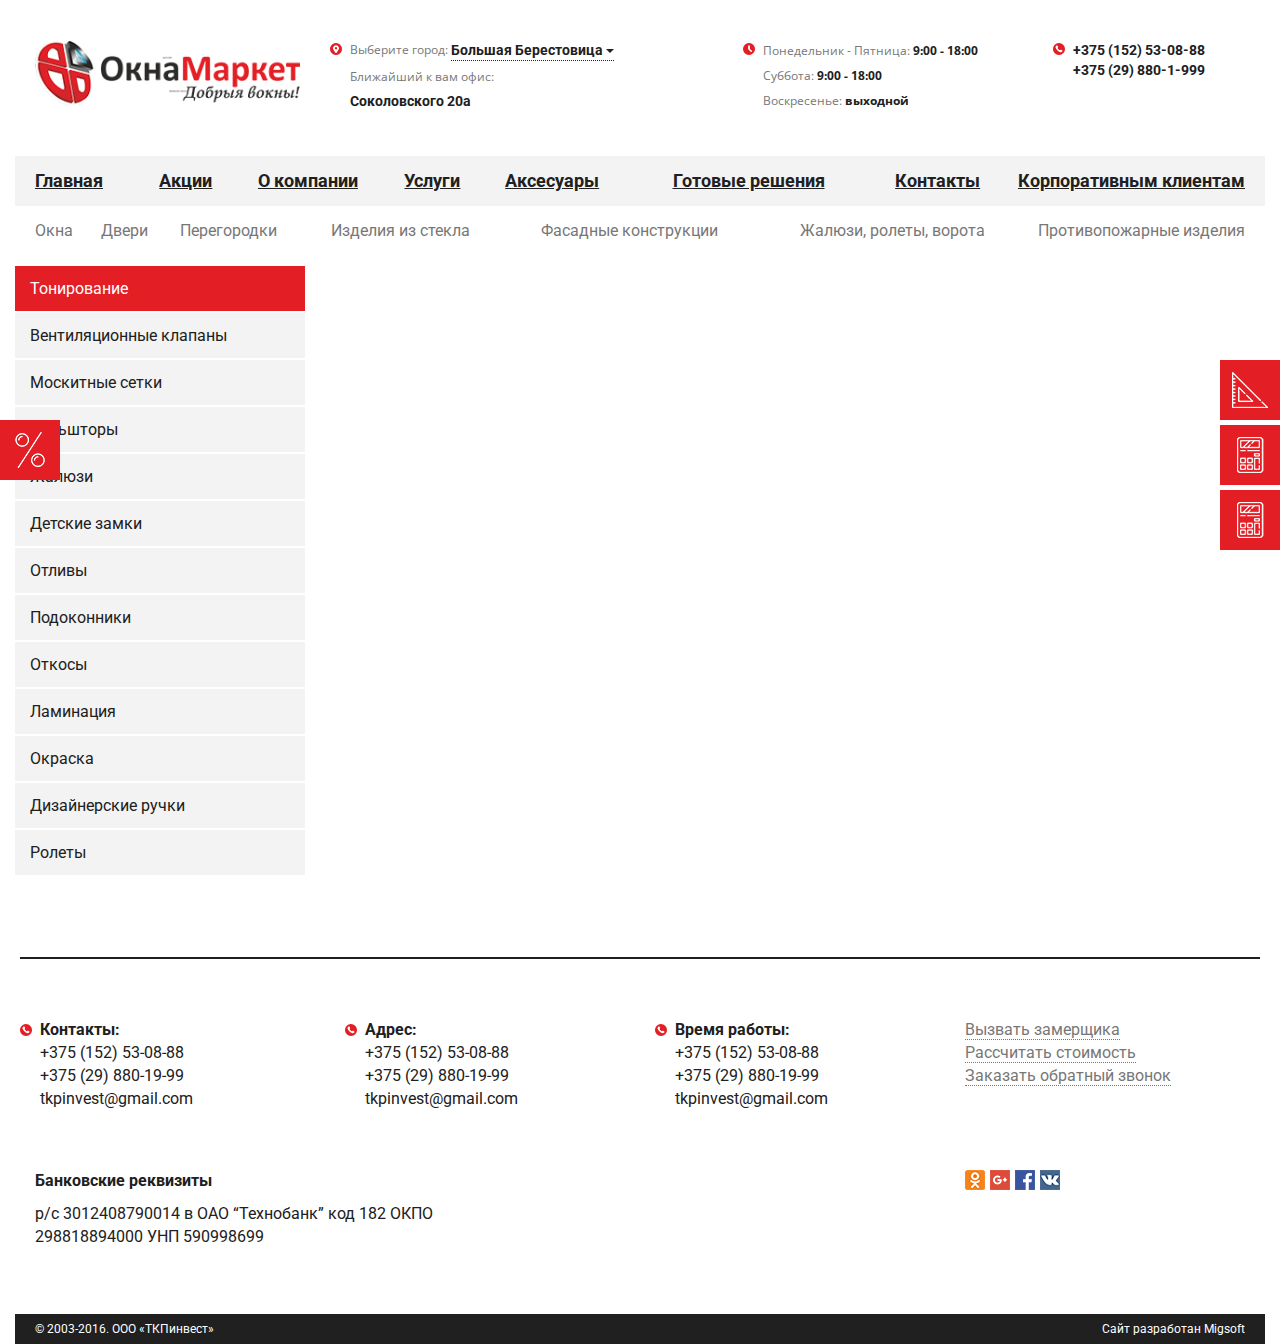
<file: accessories.html>
<!DOCTYPE html>
<html lang="en">
<head>
	<meta charset="UTF-8">
	<title>ОкнаМаркет</title>

	<!-- FONTS -->
	<link href="https://fonts.googleapis.com/css?family=Roboto:300,300i,400,400i,500,500i,700,700i,900,900i&amp;subset=cyrillic,cyrillic-ext" rel="stylesheet">

	<link href="https://fonts.googleapis.com/css?family=Open+Sans:300,300i,400,400i,600,600i,700,700i,800,800i&amp;subset=cyrillic,cyrillic-ext" rel="stylesheet">

	<link rel="stylesheet" href="css/bootstrap.css">
	<link rel="stylesheet" href="css/slick.css">
	<link rel="stylesheet" href="css/jquery.formstyler.css">
	<link rel="stylesheet" href="css/style.css">
</head>
<body>
	<div class="wrapper">
		<div class="align">
			<header class="b-header">
				<div class="row">
					<div class="col-lg-3 col-md-3 col-sm-12 b-header__logo">
						<a href="" class="logo"></a>
					</div>
					<div class="col-lg-3 col-md-3 col-sm-4 b-header__location">
						<div>
							<span>Выберите город: </span>

							<div class="btn-group">
							  <button type="button" class="btn btn-default dropdown-toggle" data-toggle="dropdown">Большая Берестовица <span class="caret"></span></button>
							  <ul class="dropdown-menu" role="menu">
							    <li><a href="#">test</a></li>
							    <li><a href="#">test</a></li>
							    <li><a href="#">test</a></li>
							  </ul>
							</div>
						</div>
						<div>
							<p><span>Ближайший к вам офис:</span></p>
							<p><strong>Соколовского 20а</strong></p>
						</div>
					</div>
					<div class="col-lg-3 col-md-3 col-sm-4 col-lg-offset-1 b-header__hours">
						<div>
							<p>
								<span>
									Понедельник - Пятница: 
									<strong> 9:00 - 18:00</strong>
								</span>
							</p>
							<p>
								<span>
									Суббота: 
									<strong> 9:00 - 18:00</strong>
								</span>
							</p>
							<p>
								<span>
									Воскресенье: 
									<strong> выходной </strong>
								</span>
							</p>
						</div>
					</div>
					<div class="col-lg-2 col-md-2 col-sm-4	b-header__phones">
						<p><strong>+375 (152) 53-08-88</strong></p>
						<p><strong>+375 (29) 880-1-999</strong></p>
					</div>
				</div>
			</header>
		</div>

		<div class="b-nav">
			<div class="align">
				<nav class="b-nav__menu">
				  <li><a href="">Главная</a></li>
				  <li><a href="">Акции</a></li>
				  <li><a href="">О компании</a></li>
				  <li><a href="">Услуги</a></li>
				  <li><a href="">Аксесуары</a></li>
				  <li><a href="">Готовые решения</a></li>
				  <li><a href="">Контакты</a></li>
				  <li><a href="">Корпоративным клиентам</a></li>
				</nav>
			</div>
		</div>

		<div class="align">
			<ul class="b-list-links">
				<li><a href="">Окна</a></li>
				<li><a href="">Двери</a></li>
				<li><a href="">Перегородки</a></li>
				<li><a href="">Изделия из стекла</a></li>
				<li><a href="">Фасадные конструкции</a></li>
				<li><a href="">Жалюзи, ролеты, ворота</a></li>
				<li><a href="">Противопожарные изделия</a></li>
			</ul>
		</div>

		<div class="row">
			<div class="col-lg-3">
				<aside class="b-aside">
					<ul class="b-aside__list">
						<li class="b-list__active"><a href="">Тонирование</a></li>
						<li><a href="">Вентиляционные клапаны</a></li>
						<li><a href="">Москитные сетки</a></li>
						<li><a href="">Рольшторы</a></li>
						<li><a href="">Жалюзи</a></li>
						<li><a href="">Детские замки</a></li>
						<li><a href="">Отливы</a></li>
						<li><a href="">Подоконники</a></li>
						<li><a href="">Откосы</a></li>
						<li><a href="">Ламинация</a></li>
						<li><a href="">Окраска</a></li>
						<li><a href="#handle">Дизайнерские ручки</a></li>
						<li><a href="">Ролеты</a></li>
					</ul>
				</aside>
			</div>

			<div class="col-lg-8">
				<div id="handle">
					HANDLE
				</div>
			</div>
		</div>

		<div class="align">
			
			<section class="b-contact row">
				<div class="col-lg-3 col-md-3 col-sm-6">
					<div class="b-contact__contacts">
						<p>
							<strong>Контакты:</strong>
						</p>
						<p>
							+375 (152) 53-08-88
						</p>
						<p>
							+375 (29) 880-19-99
						</p>
						<p>
							tkpinvest@gmail.com
						</p>
					</div>
				</div>
				<div class="col-lg-3 col-md-3 col-sm-6">
					<div class="b-contact__contacts">
						<p>
							<strong>Адрес:</strong>
						</p>
						<p>
							+375 (152) 53-08-88
						</p>
						<p>
							+375 (29) 880-19-99
						</p>
						<p>
							tkpinvest@gmail.com
						</p>
					</div>
				</div>
				<div class="col-lg-3 col-md-3 col-sm-6">
					<div class="b-contact__contacts">
						<p>
							<strong>Время работы:</strong>
						</p>
						<p>
							+375 (152) 53-08-88
						</p>
						<p>
							+375 (29) 880-19-99
						</p>
						<p>
							tkpinvest@gmail.com
						</p>
					</div>
				</div>
				<div class="col-lg-3 col-md-3 col-sm-6">
					<div class="b-contact__links">
						<p><a href="">Вызвать замерщика</a></p>
						<p><a href="">Рассчитать стоимость</a></p>
						<p><a href="">Заказать обратный звонок</a></p>
					</div>
				</div>
			</section>

			<section class="row details">
				<div class="col-lg-5">
					<p>
						<strong>Банковские реквизиты</strong>
					</p>
					<p>
						р/c 3012408790014 в ОАО “Технобанк” код 182 ОКПО 298818894000 УНП 590998699
					</p>
				</div>
				<div class="col-lg-2 col-lg-offset-4 social">
					<a href="" class="ok"></a>
					<a href="" class="goo"></a>
					<a href="" class="fb"></a>
					<a href="" class="vk"></a>
				</div>
			</section>
		</div>

		<footer class="footer">
			<div class="align">
				<div class="row">
					<div class="col-lg-6 col-md-6 col-cm-12"><p>© 2003-2016. ООО «ТКПинвест» </p></div>
					<div class="col-lg-6 col-md-6 col-cm-12"><p>Сайт разработан Migsoft</p></div>
				</div>
			</div>
		</footer>

	</div>
	
	<a href="" class="stock"></a>

	<div class="right-links">
		<a href="" class="measurement"></a>
		<a href="" class="calc"></a>
		<a href="" class="chat"></a>
	</div>

	<script src="js/jquery-3.1.1.min.js"></script>
	<script src="js/slick.min.js"></script>
	<script src="js/bootstrap.min.js"></script>
	<script src="js/jquery.formstyler.min.js"></script>
	<script src="js/main.js"></script>
</body>
</html>
</file>
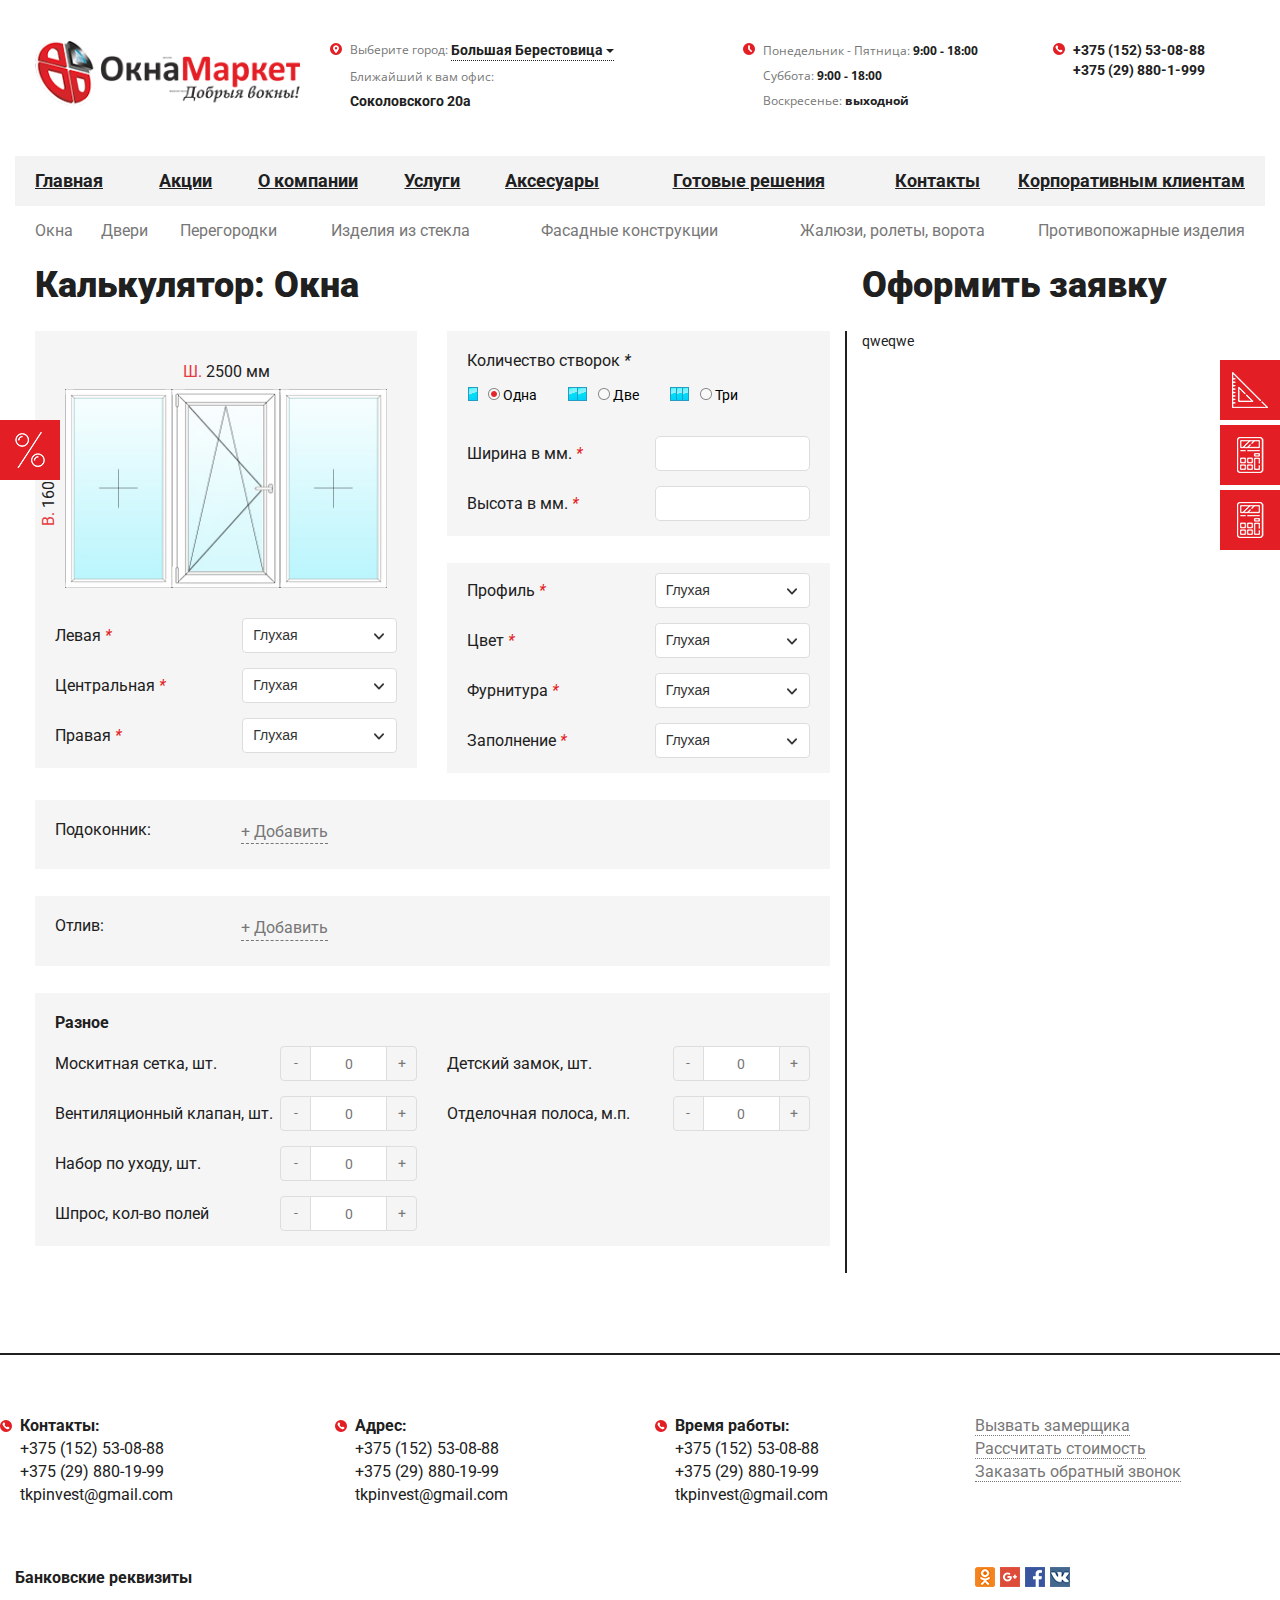
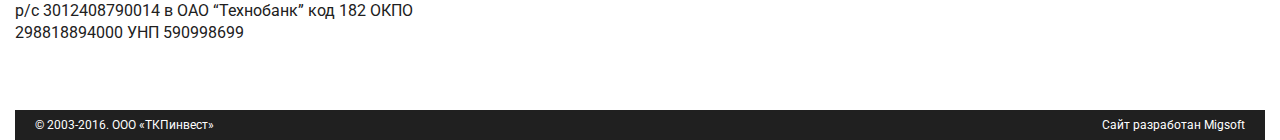
<file: calculator-of-windows.html>
<!DOCTYPE html>
<html lang="en">
<head>
	<meta charset="UTF-8">
	<title>ОкнаМаркет</title>

	<!-- FONTS -->
	<link href="https://fonts.googleapis.com/css?family=Roboto:300,300i,400,400i,500,500i,700,700i,900,900i&amp;subset=cyrillic,cyrillic-ext" rel="stylesheet">

	<link href="https://fonts.googleapis.com/css?family=Open+Sans:300,300i,400,400i,600,600i,700,700i,800,800i&amp;subset=cyrillic,cyrillic-ext" rel="stylesheet">

	<link rel="stylesheet" href="css/bootstrap.css">
	<link rel="stylesheet" href="css/slick.css">
	<link rel="stylesheet" href="css/jquery.formstyler.css">
	<link rel="stylesheet" href="css/style.css">
</head>
<body>

	<div class="wrapper">
		<div class="align">
			<header class="b-header">
				<div class="row">
					<div class="col-lg-3 col-md-3 col-sm-12 b-header__logo">
						<a href="" class="logo"></a>
					</div>
					<div class="col-lg-3 col-md-3 col-sm-4 b-header__location">
						<div>
							<span>Выберите город: </span>

							<div class="btn-group">
							  <button type="button" class="btn btn-default dropdown-toggle" data-toggle="dropdown">Большая Берестовица <span class="caret"></span></button>
							  <ul class="dropdown-menu" role="menu">
							    <li><a href="#">test</a></li>
							    <li><a href="#">test</a></li>
							    <li><a href="#">test</a></li>
							  </ul>
							</div>
						</div>
						<div>
							<p><span>Ближайший к вам офис:</span></p>
							<p><strong>Соколовского 20а</strong></p>
						</div>
					</div>
					<div class="col-lg-3 col-md-3 col-sm-4 col-lg-offset-1 b-header__hours">
						<div>
							<p>
								<span>
									Понедельник - Пятница: 
									<strong> 9:00 - 18:00</strong>
								</span>
							</p>
							<p>
								<span>
									Суббота: 
									<strong> 9:00 - 18:00</strong>
								</span>
							</p>
							<p>
								<span>
									Воскресенье: 
									<strong> выходной </strong>
								</span>
							</p>
						</div>
					</div>
					<div class="col-lg-2 col-md-2 col-sm-4	b-header__phones">
						<p><strong>+375 (152) 53-08-88</strong></p>
						<p><strong>+375 (29) 880-1-999</strong></p>
					</div>
				</div>
			</header>
		</div>

		<div class="b-nav">
			<div class="align">
				<nav class="b-nav__menu">
				  <li><a href="">Главная</a></li>
				  <li><a href="">Акции</a></li>
				  <li><a href="">О компании</a></li>
				  <li><a href="">Услуги</a></li>
				  <li><a href="">Аксесуары</a></li>
				  <li><a href="">Готовые решения</a></li>
				  <li><a href="">Контакты</a></li>
				  <li><a href="">Корпоративным клиентам</a></li>
				</nav>
			</div>
		</div>

		<div class="align">
			<ul class="b-list-links">
				<li><a href="">Окна</a></li>
				<li><a href="">Двери</a></li>
				<li><a href="">Перегородки</a></li>
				<li><a href="">Изделия из стекла</a></li>
				<li><a href="">Фасадные конструкции</a></li>
				<li><a href="">Жалюзи, ролеты, ворота</a></li>
				<li><a href="">Противопожарные изделия</a></li>
			</ul>
		</div>
		<div class="align">
			<div class="row">
				<div class="col-lg-8 b-calc">
					<h2 class="title">Калькулятор: Окна</h2>
					<form method="POST" id="form" action="javascript:void(null);" onsubmit="call()">
						<div class="b-calc__windows">
							<div class="row">

								<!-- left side -->
								<div class="col-lg-6">
									<div class="b-windows__window-box gray">
										<div class="b-window-box__level-1">
											1
										</div>
										<div class="b-window-box__level-2">
											2
										</div>

										<div class="b-window-box__level-3">
											<div class="b-level-3__window">
												<div class="b-window__left">
													<img src="img/calc/window1.jpg" alt="">
												</div>
												<div class="b-window__center">
													<img src="img/calc/window-center1.jpg" alt="">
												</div>
												<div class="b-window__right">
													<img src="img/calc/window1.jpg" alt="">
												</div>

												<p class="b-window__height">В. <span>1600 мм</span></p>
												<p class="b-window__width">Ш. <span>2500 мм</span></p>
											</div>

											<div class="align">
												<div class="form-group b-window-box__field">
													<label for="b-level-3__window-left">Левая <i class="star">*</i></label>

													<select id="b-level-3__window-left" class="custom-select">
												    <option value="Глухая">Глухая</option>
												    <option value="Поворотная">Поворотная</option>
												    <option value="Поворотно-откидная">Поворотно-откидная</option>
													</select> 
												</div>

												<div class="form-group b-window-box__field">
													<label for="b-level-3__window-center">Центральная <i class="star">*</i></label>

													<select id="b-level-3__window-center " class="custom-select">
												    <option value="Глухая">Глухая</option>
												    <option value="Поворотная">Поворотная</option>
												    <option value="Поворотно-откидная">Поворотно-откидная</option>
													</select> 
												</div>

												<div class="form-group b-window-box__field">
													<label for="b-level-3__window-right">Правая <i class="star">*</i></label>

													<select id="b-level-3__window-right " class="custom-select">
												    <option value="Глухая">Глухая</option>
												    <option value="Поворотная">Поворотная</option>
												    <option value="Поворотно-откидная">Поворотно-откидная</option>
													</select> 
												</div>
											</div>
										</div>
									</div>
								</div>

								<!-- right side -->
								<div class="col-lg-6">

									<!-- window box first block -->
									<div class="gray b-calc__default">
										<div class="align">
											<h3>Количество створок <i>*</i></h3>

											<div class="btn-group btn-group-horisontal b-default__select" data-toggle="buttons">
								        <label class="btn active b-default__window1">
								          <input type="radio" name='window' checked>
								          <i class="fa fa-circle-o fa-2x"></i>
								          <i class="fa fa-dot-circle-o fa-2x"></i>
								          <span>Одна</span>
								        </label>
								        <label class="btn b-default__window2">
								          <input type="radio" name='window'>
								          <i class="fa fa-circle-o fa-2x"></i>
								          <i class="fa fa-dot-circle-o fa-2x"></i>
								          <span>Две</span>
								        </label>
								        <label class="btn b-default__window3">
								          <input type="radio" name='window'>
								          <i class="fa fa-circle-o fa-2x"></i>
								          <i class="fa fa-dot-circle-o fa-2x"></i>
								          <span>Три</span>
								        </label>
								      </div>

								      <div class="form-group b-window-box__field">
													<label for="b-field__width">
														Ширина в мм. 
														<i class="star">*</i>
													</label>
													<input id="b-field__width" name="b-field__width" value="" type="text" class="b-field__input">
											</div>

											<div class="form-group b-window-box__field">
													<label for="b-field__height">
														Высота в мм.
														<i class="star">*</i>
													</label>
													<input id="b-field__height" name="b-field__height" value="" type="text" class="b-field__input">
											</div>
										</div>
									</div>
									
									<!-- window box second block -->
									<div class="gray b-calc__default">
										<div class="align">
											<div class="form-group b-window-box__field">
												<label for="b-level-3__window-left">Профиль <i class="star">*</i></label>

												<select id="b-level-3__window-left " class="custom-select">
											    <option value="Глухая">Глухая</option>
											    <option value="Поворотная">Поворотная</option>
											    <option value="Поворотно-откидная">Поворотно-откидная</option>
												</select> 
											</div>

											<div class="form-group b-window-box__field">
												<label for="b-level-3__window-center">Цвет <i class="star">*</i></label>

												<select id="b-level-3__window-center " class="custom-select">
											    <option value="Глухая">Глухая</option>
											    <option value="Поворотная">Поворотная</option>
											    <option value="Поворотно-откидная">Поворотно-откидная</option>
												</select> 
											</div>

											<div class="form-group b-window-box__field">
												<label for="b-level-3__window-right">Фурнитура <i class="star">*</i></label>

												<select id="b-level-3__window-right " class="custom-select">
											    <option value="Глухая">Глухая</option>
											    <option value="Поворотная">Поворотная</option>
											    <option value="Поворотно-откидная">Поворотно-откидная</option>
												</select> 
											</div>

											<div class="form-group b-window-box__field">
												<label for="b-level-3__window-right">Заполнение <i class="star">*</i></label>

												<select id="b-level-3__window-right " class="custom-select">
											    <option value="Глухая">Глухая</option>
											    <option value="Поворотная">Поворотная</option>
											    <option value="Поворотно-откидная">Поворотно-откидная</option>
												</select> 
											</div>
										</div>
									</div>
								</div>



								<div class="col-lg-12">
									<div class="gray b-calc__default">
										<div class="row">
											<div class="col-lg-3">
												<div class="align">
													<h3>Подоконник:</h3>
												</div>
											</div>
											<div class="col-lg-9" id="b-calc__sill">
												
												<a href="" class="add-field" id="add-field__sill">+ Добавить</a>
											</div>
										</div>
									</div>
								</div>

								<div class="col-lg-12">
									<div class="gray b-calc__default">
										<div class="row">
											<div class="col-lg-3">
												<div class="align">
													<h3>Отлив:</h3>
												</div>
											</div>
											<div class="col-lg-9" id="b-calc__tide">
												
												<a href="" class="add-field" id="add-field__tide">+ Добавить</a>
											</div>
										</div>
									</div>
								</div>

								<div class="col-lg-12">
									<div class="gray b-calc__default">
										<div class="row">
											<div class="col-lg-12">
												<div class="align">
													<div class="row">
														<div class="col-lg-12">
															<h3><strong>Разное</strong></h3>
														</div>
														<div class="col-lg-6">

															<div class="form-group b-window-box__field">
																<label for="b-level-3__window-right">Москитная сетка, шт. </label>
																
																<div class="b-calc__counter q">
																	<a href="" class="minus"><span>-</span></a>
																	<input type="text" disabled value="0" class="input-value">
																	<a href="" class="plus"><span>+</span></a>
																</div>
															</div>

															<div class="form-group b-window-box__field">
																<label for="b-level-3__window-right">Вентиляционный клапан, шт. </label>
																
																<div class="b-calc__counter b">
																	<a href="" class="minus"><span>-</span></a>
																	<input type="text" disabled value="0" class="input-value">
																	<a href="" class="plus"><span>+</span></a>
																</div>
															</div>

															<div class="form-group b-window-box__field">
																<label for="b-level-3__window-right">Набор по уходу, шт. </label>
																
																<div class="b-calc__counter b">
																	<a href="" class="minus"><span>-</span></a>
																	<input type="text" disabled value="0" class="input-value">
																	<a href="" class="plus"><span>+</span></a>
																</div>
															</div>

															<div class="form-group b-window-box__field">
																<label for="b-level-3__window-right">Шпрос, кол-во полей </label>
																
																<div class="b-calc__counter b">
																	<a href="" class="minus"><span>-</span></a>
																	<input type="text" disabled value="0" class="input-value">
																	<a href="" class="plus"><span>+</span></a>
																</div>
															</div>

														</div>
														<div class="col-lg-6">
															<div class="form-group b-window-box__field">
																<label for="b-level-3__window-right">Детский замок, шт. </label>
																
																<div class="b-calc__counter q">
																	<a href="" class="minus"><span>-</span></a>
																	<input type="text" disabled value="0" class="input-value">
																	<a href="" class="plus"><span>+</span></a>
																</div>
															</div>

															<div class="form-group b-window-box__field">
																<label for="b-level-3__window-right">Отделочная полоса, м.п. </label>
																
																<div class="b-calc__counter b">
																	<a href="" class="minus"><span>-</span></a>
																	<input type="text" disabled value="0" class="input-value">
																	<a href="" class="plus"><span>+</span></a>
																</div>
															</div>
														</div>
													</div>
												</div>
											</div>
										</div>
									</div>
								</div>
							</div>
						</div>
					</form>

				</div>

				<div class="col-lg-4">
					<h2 class="title">Оформить заявку</h2>
					<div class="row">
						<div class="col-lg-12">
							<div>
								qweqwe
							</div>
						</div>
					</div>
				</div>
			</div>
			
		</div>
		
		<section class="b-contact row">
				<div class="col-lg-3 col-md-3 col-sm-6">
					<div class="b-contact__contacts">
						<p>
							<strong>Контакты:</strong>
						</p>
						<p>
							+375 (152) 53-08-88
						</p>
						<p>
							+375 (29) 880-19-99
						</p>
						<p>
							tkpinvest@gmail.com
						</p>
					</div>
				</div>
				<div class="col-lg-3 col-md-3 col-sm-6">
					<div class="b-contact__contacts">
						<p>
							<strong>Адрес:</strong>
						</p>
						<p>
							+375 (152) 53-08-88
						</p>
						<p>
							+375 (29) 880-19-99
						</p>
						<p>
							tkpinvest@gmail.com
						</p>
					</div>
				</div>
				<div class="col-lg-3 col-md-3 col-sm-6">
					<div class="b-contact__contacts">
						<p>
							<strong>Время работы:</strong>
						</p>
						<p>
							+375 (152) 53-08-88
						</p>
						<p>
							+375 (29) 880-19-99
						</p>
						<p>
							tkpinvest@gmail.com
						</p>
					</div>
				</div>
				<div class="col-lg-3 col-md-3 col-sm-6">
					<div class="b-contact__links">
						<p><a href="">Вызвать замерщика</a></p>
						<p><a href="">Рассчитать стоимость</a></p>
						<p><a href="">Заказать обратный звонок</a></p>
					</div>
				</div>
			</section>

			<section class="row details">
				<div class="col-lg-5">
					<p>
						<strong>Банковские реквизиты</strong>
					</p>
					<p>
						р/c 3012408790014 в ОАО “Технобанк” код 182 ОКПО 298818894000 УНП 590998699
					</p>
				</div>
				<div class="col-lg-2 col-lg-offset-4 social">
					<a href="" class="ok"></a>
					<a href="" class="goo"></a>
					<a href="" class="fb"></a>
					<a href="" class="vk"></a>
				</div>
			</section>

		<footer class="footer">
			<div class="align">
				<div class="row">
					<div class="col-lg-6 col-md-6 col-cm-12"><p>© 2003-2016. ООО «ТКПинвест» </p></div>
					<div class="col-lg-6 col-md-6 col-cm-12"><p>Сайт разработан Migsoft</p></div>
				</div>
			</div>
		</footer>
	</div>

	<a href="" class="stock"></a>

	<div class="right-links">
		<a href="" class="measurement"></a>
		<a href="" class="calc"></a>
		<a href="" class="chat"></a>
	</div>

	<script src="js/jquery-3.1.1.min.js"></script>
	<script src="js/slick.min.js"></script>
	<script src="js/bootstrap.min.js"></script>
	<script src="js/jquery.formstyler.min.js"></script>
	<script src="js/main.js"></script>
</body>
</html>
</file>
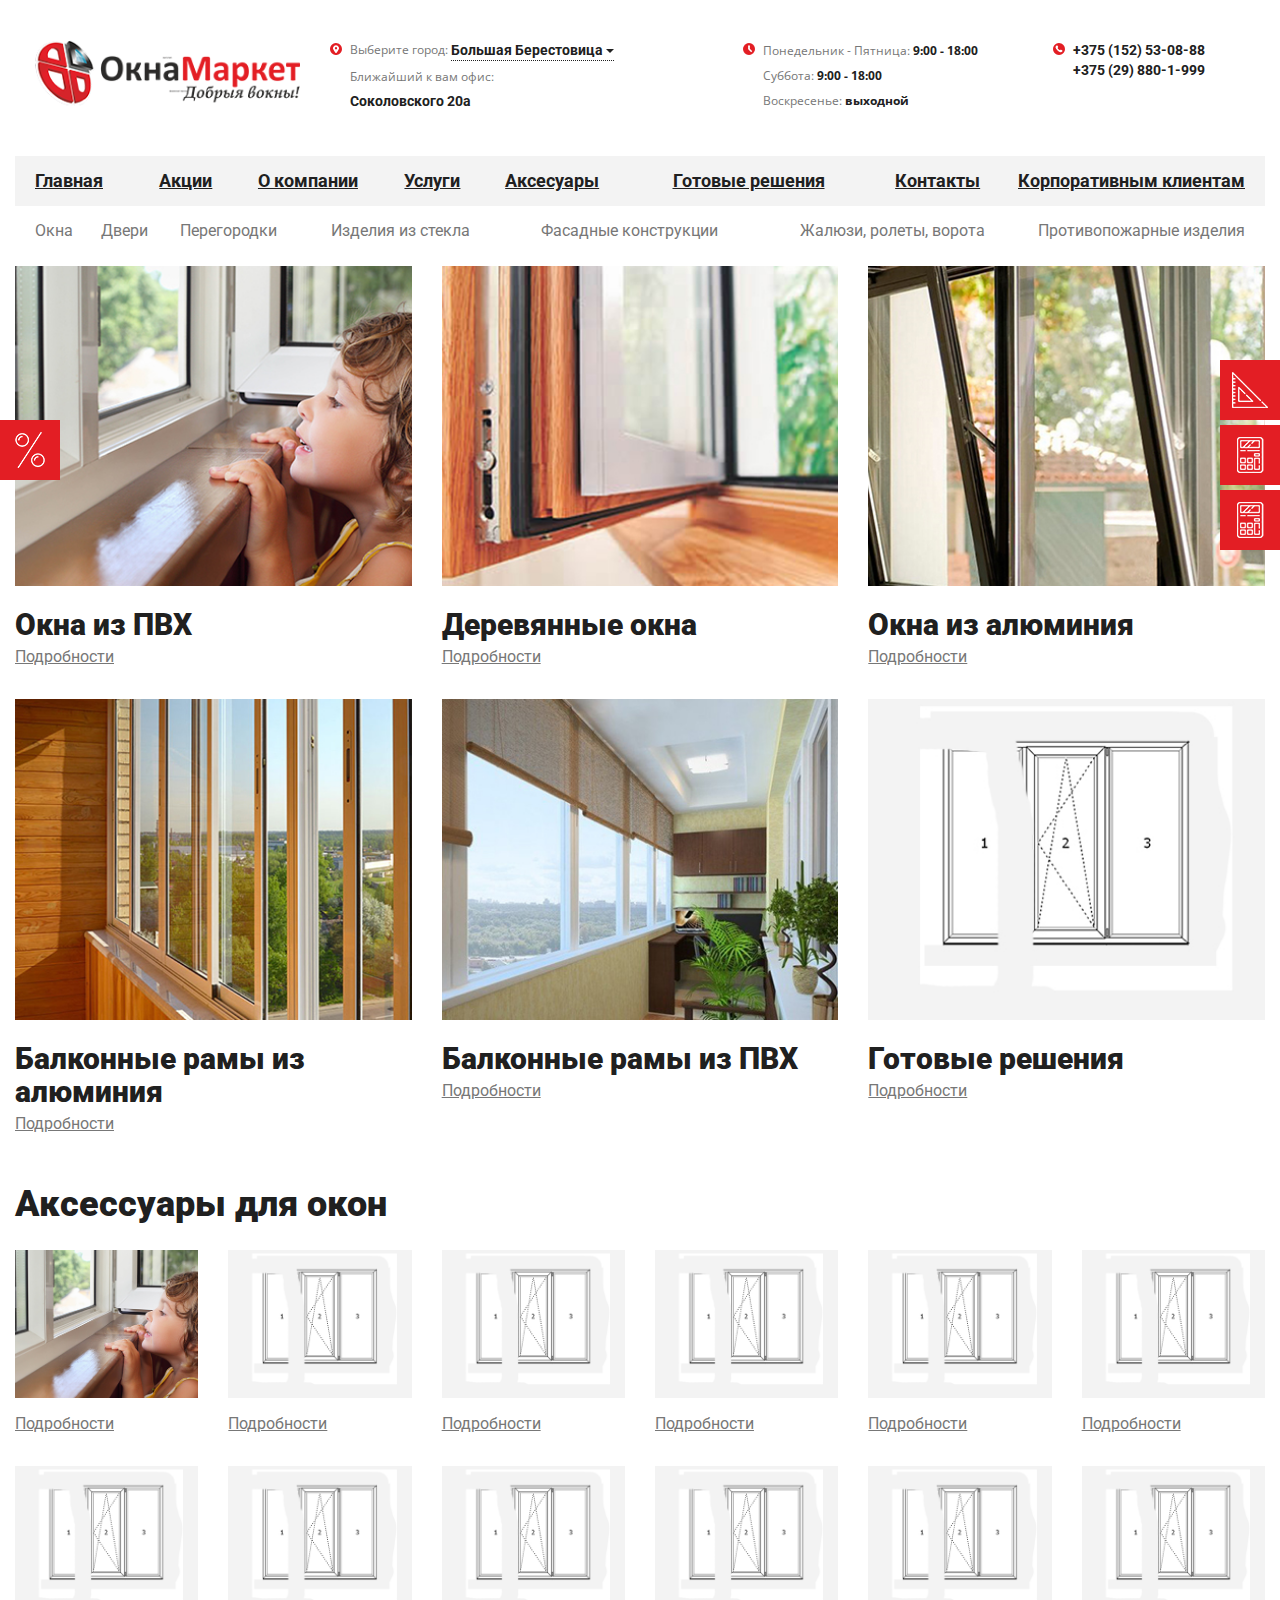
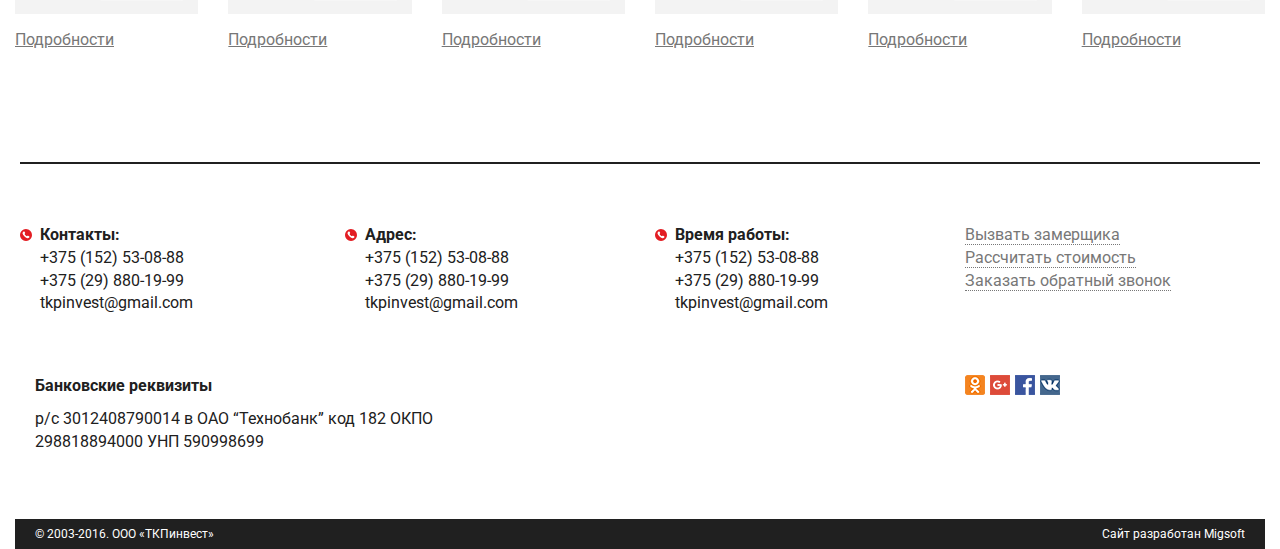
<file: catalog-windows.html>
<!DOCTYPE html>
<html lang="en">
<head>
	<meta charset="UTF-8">
	<title>ОкнаМаркет</title>

	<!-- FONTS -->
	<link href="https://fonts.googleapis.com/css?family=Roboto:300,300i,400,400i,500,500i,700,700i,900,900i&amp;subset=cyrillic,cyrillic-ext" rel="stylesheet">

	<link href="https://fonts.googleapis.com/css?family=Open+Sans:300,300i,400,400i,600,600i,700,700i,800,800i&amp;subset=cyrillic,cyrillic-ext" rel="stylesheet">

	<link rel="stylesheet" href="css/bootstrap.css">
	<link rel="stylesheet" href="css/slick.css">
	<link rel="stylesheet" href="css/jquery.formstyler.css">
	<link rel="stylesheet" href="css/style.css">
</head>
<body>
	<div class="wrapper">
		<div class="align">
			<header class="b-header">
				<div class="row">
					<div class="col-lg-3 col-md-3 col-sm-12 b-header__logo">
						<a href="" class="logo"></a>
					</div>
					<div class="col-lg-3 col-md-3 col-sm-4 b-header__location">
						<div>
							<span>Выберите город: </span>

							<div class="btn-group">
							  <button type="button" class="btn btn-default dropdown-toggle" data-toggle="dropdown">Большая Берестовица <span class="caret"></span></button>
							  <ul class="dropdown-menu" role="menu">
							    <li><a href="#">test</a></li>
							    <li><a href="#">test</a></li>
							    <li><a href="#">test</a></li>
							  </ul>
							</div>
						</div>
						<div>
							<p><span>Ближайший к вам офис:</span></p>
							<p><strong>Соколовского 20а</strong></p>
						</div>
					</div>
					<div class="col-lg-3 col-md-3 col-sm-4 col-lg-offset-1 b-header__hours">
						<div>
							<p>
								<span>
									Понедельник - Пятница: 
									<strong> 9:00 - 18:00</strong>
								</span>
							</p>
							<p>
								<span>
									Суббота: 
									<strong> 9:00 - 18:00</strong>
								</span>
							</p>
							<p>
								<span>
									Воскресенье: 
									<strong> выходной </strong>
								</span>
							</p>
						</div>
					</div>
					<div class="col-lg-2 col-md-2 col-sm-4	b-header__phones">
						<p><strong>+375 (152) 53-08-88</strong></p>
						<p><strong>+375 (29) 880-1-999</strong></p>
					</div>
				</div>
			</header>
		</div>

		<div class="b-nav">
			<div class="align">
				<nav class="b-nav__menu">
				  <li><a href="">Главная</a></li>
				  <li><a href="">Акции</a></li>
				  <li><a href="">О компании</a></li>
				  <li><a href="">Услуги</a></li>
				  <li><a href="">Аксесуары</a></li>
				  <li><a href="">Готовые решения</a></li>
				  <li><a href="">Контакты</a></li>
				  <li><a href="">Корпоративным клиентам</a></li>
				</nav>
			</div>
		</div>

		<div class="align">
			<ul class="b-list-links">
				<li><a href="">Окна</a></li>
				<li><a href="">Двери</a></li>
				<li><a href="">Перегородки</a></li>
				<li><a href="">Изделия из стекла</a></li>
				<li><a href="">Фасадные конструкции</a></li>
				<li><a href="">Жалюзи, ролеты, ворота</a></li>
				<li><a href="">Противопожарные изделия</a></li>
			</ul>
		</div>

		<section class="b-tile-more">
			<div class="row">
				<div class="col-lg-4">
					<div class="b-more__content">
						<div class="b-more__img-box">
							<img src="img/img4.jpg" alt="">
						</div>
						
						<h3>Окна из ПВХ</h3>
						<a href="" class="b-content__link">Подробности</a>
					</div>
				</div>
				<div class="col-lg-4">
					<div class="b-more__content">
						<div class="b-more__img-box">
							<img src="img/img5.jpg" alt="">
						</div>
						
						<h3>Деревянные окна</h3>
						<a href="" class="b-content__link">Подробности</a>
					</div>
				</div>
				<div class="col-lg-4">
					<div class="b-more__content">
						<div class="b-more__img-box">
							<img src="img/img6.jpg" alt="">
						</div>
						
						<h3>Окна из алюминия</h3>
						<a href="" class="b-content__link">Подробности</a>
					</div>
				</div>
				<div class="col-lg-4">
					<div class="b-more__content">
						<div class="b-more__img-box">
							<img src="img/img7.jpg" alt="">
						</div>
						
						<h3>Балконные рамы из алюминия</h3>
						<a href="" class="b-content__link">Подробности</a>
					</div>
				</div>
				<div class="col-lg-4">
					<div class="b-more__content">
						<div class="b-more__img-box">
							<img src="img/img8.jpg" alt="">
						</div>
						
						<h3>Балконные рамы из ПВХ</h3>
						<a href="" class="b-content__link">Подробности</a>
					</div>
				</div>
				<div class="col-lg-4">
					<div class="b-more__content">
						<div class="b-more__img-box">
							<img src="img/img9.jpg" alt="">
						</div>
						
						<h3>Готовые решения</h3>
						<a href="" class="b-content__link">Подробности</a>
					</div>
				</div>
			</div>
		</section>

		<h2 class="title">Аксессуары для окон</h2>

		<div class="row b-tile-min-more">
			<div class="col-lg-2">
				<div class="b-more__content">
					<div class="b-more__img-box">
						<img src="img/img4.jpg" alt="">
					</div>
						
					<a href="" class="b-content__link">Подробности</a>
				</div>
			</div>
			<div class="col-lg-2">
				<div class="b-more__content">
					<div class="b-more__img-box">
						<img src="img/img9.jpg" alt="">
					</div>
						
					<a href="" class="b-content__link">Подробности</a>
				</div>
			</div>
			<div class="col-lg-2">
				<div class="b-more__content">
					<div class="b-more__img-box">
						<img src="img/img9.jpg" alt="">
					</div>
						
					<a href="" class="b-content__link">Подробности</a>
				</div>
			</div>
			<div class="col-lg-2">
				<div class="b-more__content">
					<div class="b-more__img-box">
						<img src="img/img9.jpg" alt="">
					</div>
						
					<a href="" class="b-content__link">Подробности</a>
				</div>
			</div>
			<div class="col-lg-2">
				<div class="b-more__content">
					<div class="b-more__img-box">
						<img src="img/img9.jpg" alt="">
					</div>
						
					<a href="" class="b-content__link">Подробности</a>
				</div>
			</div>
			<div class="col-lg-2">
				<div class="b-more__content">
					<div class="b-more__img-box">
						<img src="img/img9.jpg" alt="">
					</div>
						
					<a href="" class="b-content__link">Подробности</a>
				</div>
			</div>
			<div class="col-lg-2">
				<div class="b-more__content">
					<div class="b-more__img-box">
						<img src="img/img9.jpg" alt="">
					</div>
						
					<a href="" class="b-content__link">Подробности</a>
				</div>
			</div>
			<div class="col-lg-2">
				<div class="b-more__content">
					<div class="b-more__img-box">
						<img src="img/img9.jpg" alt="">
					</div>
						
					<a href="" class="b-content__link">Подробности</a>
				</div>
			</div>
			<div class="col-lg-2">
				<div class="b-more__content">
					<div class="b-more__img-box">
						<img src="img/img9.jpg" alt="">
					</div>
						
					<a href="" class="b-content__link">Подробности</a>
				</div>
			</div>
			<div class="col-lg-2">
				<div class="b-more__content">
					<div class="b-more__img-box">
						<img src="img/img9.jpg" alt="">
					</div>
						
					<a href="" class="b-content__link">Подробности</a>
				</div>
			</div>
			<div class="col-lg-2">
				<div class="b-more__content">
					<div class="b-more__img-box">
						<img src="img/img9.jpg" alt="">
					</div>
						
					<a href="" class="b-content__link">Подробности</a>
				</div>
			</div>
			<div class="col-lg-2">
				<div class="b-more__content">
					<div class="b-more__img-box">
						<img src="img/img9.jpg" alt="">
					</div>
						
					<a href="" class="b-content__link">Подробности</a>
				</div>
			</div>
		</div>

		<div class="align">
			<section class="b-contact row">
				<div class="col-lg-3 col-md-3 col-sm-6">
					<div class="b-contact__contacts">
						<p>
							<strong>Контакты:</strong>
						</p>
						<p>
							+375 (152) 53-08-88
						</p>
						<p>
							+375 (29) 880-19-99
						</p>
						<p>
							tkpinvest@gmail.com
						</p>
					</div>
				</div>
				<div class="col-lg-3 col-md-3 col-sm-6">
					<div class="b-contact__contacts">
						<p>
							<strong>Адрес:</strong>
						</p>
						<p>
							+375 (152) 53-08-88
						</p>
						<p>
							+375 (29) 880-19-99
						</p>
						<p>
							tkpinvest@gmail.com
						</p>
					</div>
				</div>
				<div class="col-lg-3 col-md-3 col-sm-6">
					<div class="b-contact__contacts">
						<p>
							<strong>Время работы:</strong>
						</p>
						<p>
							+375 (152) 53-08-88
						</p>
						<p>
							+375 (29) 880-19-99
						</p>
						<p>
							tkpinvest@gmail.com
						</p>
					</div>
				</div>
				<div class="col-lg-3 col-md-3 col-sm-6">
					<div class="b-contact__links">
						<p><a href="">Вызвать замерщика</a></p>
						<p><a href="">Рассчитать стоимость</a></p>
						<p><a href="">Заказать обратный звонок</a></p>
					</div>
				</div>
			</section>

			<section class="row details">
				<div class="col-lg-5">
					<p>
						<strong>Банковские реквизиты</strong>
					</p>
					<p>
						р/c 3012408790014 в ОАО “Технобанк” код 182 ОКПО 298818894000 УНП 590998699
					</p>
				</div>
				<div class="col-lg-2 col-lg-offset-4 social">
					<a href="" class="ok"></a>
					<a href="" class="goo"></a>
					<a href="" class="fb"></a>
					<a href="" class="vk"></a>
				</div>
			</section>
		</div>

		<footer class="footer">
			<div class="align">
				<div class="row">
					<div class="col-lg-6 col-md-6 col-cm-12"><p>© 2003-2016. ООО «ТКПинвест» </p></div>
					<div class="col-lg-6 col-md-6 col-cm-12"><p>Сайт разработан Migsoft</p></div>
				</div>
			</div>
		</footer>

	</div>
	
	<a href="" class="stock"></a>

	<div class="right-links">
		<a href="" class="measurement"></a>
		<a href="" class="calc"></a>
		<a href="" class="chat"></a>
	</div>

	<script src="js/jquery-3.1.1.min.js"></script>
	<script src="js/slick.min.js"></script>
	<script src="js/bootstrap.min.js"></script>
	<script src="js/jquery.formstyler.min.js"></script>
	<script src="js/main.js"></script>
</body>
</html>
</file>
<file: css/style.css>
*
{
    box-sizing: border-box;
}

/*COMMONS*/

body
{
    font-family: 'Roboto', sans-serif;

    color: #202020;
}

img
{
    width: 100%;
}

body p
{
    font-size: 16px;
}

.wrapper
{
    max-width: 1300px;
    margin: 0 auto;
    padding: 0 15px;
}

.align
{
    padding: 0 20px;
}

.star {
	color: #e31e24;
}

/*HEADER*/

.b-header
{
    padding: 40px 0;
}

.b-header__logo
{
    padding-right: 30px;
}

.b-header strong
{
    color: #202020;
}

.b-header__location,
.b-header__hours,
.b-header__phones
{
    font-size: 12px;

    padding-left: 20px;
}

.b-header__location span,
.b-header__hours span,
.b-header__phones span
{
    font-family: 'Open Sans', sans-serif;
    font-size: 12px;

    color: #777;
}

.b-header__location p,
.b-header__hours p,
.b-header__phones p
{
    font-size: 14px;

    margin-bottom: 0;

    color: #202020;
}

.b-header__location > div,
.b-header__location > div > p,
.b-header__hours > div > p,
.b-header__phones > div > p
{
    margin-bottom: 5px;
}

.dropdown-menu > li > a,
.dropdown-toggle
{
    font-size: 14px;
    font-weight: bold;

    color: #202020;
}

.btn-default
{
    padding: 0;

    border: none;
    border-bottom: 1px dotted #202020;
    border-radius: 0;
    background: none !important;
    box-shadow: none !important;
}

.b-header .btn .caret
{
    color: #202020;
}

.b-header__location
{
    background: url(../img/icon-location.png) 0 3px no-repeat;
}

.b-header__hours
{
    background: url(../img/icon-clock.png) 0 3px no-repeat;
}

.b-header__phones
{
    background: url(../img/icon-phone.png) 0 3px no-repeat;
}

.logo
{
    display: block;

    width: 100%;
    max-width: 285px;
    height: 75px;

    background: url(../img/logo.png) 0 0 no-repeat;
    background-size: 100%;
}

.b-nav
{
    background: #f3f3f3;
}

.b-nav li a
{
    font-size: 18px;
    font-weight: bold;

    text-decoration: underline;

    color: #202020;
}

.b-nav li a:hover
{
    color: #e31e24;
}

.b-nav__menu,
.b-list-links
{
    position: relative;

    display: table;

    width: 100%;
    height: 50px;
    padding: 0;
}

.b-list-links
{
    height: 40px;
}

.b-list-links li a
{
    font-size: 16px;

    text-decoration: none;

    color: #777;
}

.b-list-links li a:hover
{
    color: #e31e24;
}

.b-nav__menu li,
.b-list-links li
{
    position: relative;

    display: table-cell;
}

.b-nav__menu li a,
.b-list-links li a
{
    line-height: 50px;

    position: relative;

    display: block;

    width: 100%;
    height: 100%;

    text-align: center;
}

.b-nav__menu li:last-child,
.b-list-links li:last-child
{
    max-width: 150px;
}

.b-nav__menu li:first-child a,
.b-list-links li:first-child a
{
    text-align: left;
}

.b-nav__menu li:last-child a,
.b-list-links li:last-child a
{
    text-align: right;
}

/*END OF HEADER*/

/*SLIDER*/

#main-slider,
#main-slider .item
{
    width: 100%;
    max-height: 575px;
}

.carousel-inner
{
    margin-bottom: 30px;

    -webkit-box-shadow: 0 4px 19px -4px rgba(0,0,0,.59);
       -moz-box-shadow: 0 4px 19px -4px rgba(0,0,0,.59);
            box-shadow: 0 4px 19px -4px rgba(0,0,0,.59);
}

/* #main-slider .item {
	position: relative;
} */

#main-slider .item img
{
    width: 100%;
}

.slide__btn-box
{
    position: absolute;
    right: 0;
    bottom: 50%;

    width: 100px;
    height: 50px;
    margin-bottom: -25px;
}

.slide__btn-box .carousel-control
{
    width: 50px;

    opacity: 1 !important;
    background: url(../img/bg.png);
}

.slide__btn-box .carousel-control span
{
    top: 0;
    left: 0;

    width: 100%;
    height: 100%;
    margin: 0;

    opacity: .7;
}

.slide__btn-box .carousel-control span:hover
{
    opacity: 1;
}

.slide__btn-box .left span
{
    background: url(../img/slider-arrow-left.png) 0 0 no-repeat;
}

.slide__btn-box .right span
{
    background: url(../img/slider-arrow-right.png) 0 0 no-repeat;
}

.carousel-control:hover,
.carousel-control:focus
{
    opacity: .5;
}

.glyphicon-chevron-left:before,
.glyphicon-chevron-right:before
{
    content: '';
}

.slide__item__description
{
    position: absolute;
    top: 50%;

    max-width: 50%;
    padding-left: 20px;
}

.slide__item__description h1,
.slide__item__description h4
{
    color: #fff;
}

.slide__item__description h1
{
    font-size: 60px;
    font-weight: 900;

    margin-bottom: 4px;
}

.slide__item__description h4
{
    font-size: 30px;
    font-weight: normal;
    line-height: 44px;

    margin-top: 0;
}

.slide__item__link
{
    font-size: 16px;
    font-weight: bold;

    display: inline-block;

    margin-top: 30px;
    padding: 10px 14px;

    text-decoration: none !important;

    color: #fff;
    border-radius: 4px;
    background: #e31e24;
}

.slide__item__link:hover
{
    color: #f4f1f1;
    background: #cc1b21;
}

/*END OF SLIDER*/

/*MAIN PAGE CONTENT*/

.hover-blocks
{
    margin-bottom: 30px;
}

.hover-blocks > div
{
    display: table;

    height: 100px;

    cursor: pointer;
}

.hover-blocks p
{
    font-size: 16px;

    display: table-cell;

    padding-right: 20px;
    padding-left: 75px;

    vertical-align: middle;
}

.hover-blocks p:hover
{
    -webkit-box-shadow: -1px 7px 5px -5px rgba(0,0,0,.75);
       -moz-box-shadow: -1px 7px 5px -5px rgba(0,0,0,.75);
            box-shadow: -1px 7px 5px -5px rgba(0,0,0,.75);
}

.hover-blocks p a
{
    text-decoration: underline;

    color: #202020;
}

/* .hover-blocks > div:hover {
	background: #e31e24;
} */

.hover-blocks > div:hover p,
.hover-blocks > div:hover p a
{
    color: #fff;
}

.hover-blocks__order
{
    padding-right: 0;
}

.hover-blocks__cost
{
    padding-right: 0;
    padding-left: 0;
}

.hover-blocks__solutions
{
    padding-left: 0;
}

.hover-blocks__order p
{
    background: url(../img/icon-order.png) 33px 50% no-repeat, #f3f3f3;
}

.hover-blocks__order p:hover
{
    background: url(../img/icon-order.png) 33px 50% no-repeat, #e31e24;
}

.hover-blocks__cost p
{
    background: url(../img/icon-cost-hover.png) 33px 50% no-repeat, #f3f3f3;
}

.hover-blocks__cost p:hover
{
    background: url(../img/icon-cost-hover.png) 33px 50% no-repeat, #e31e24;
}

.hover-blocks__solutions p
{
    background: url(../img/icon-solutions.png) 25px 50% no-repeat, #f3f3f3;
}

.hover-blocks__solutions p:hover
{
    background: url(../img/icon-solutions.png) 25px 50% no-repeat, #e31e24;
}

.b-suggestions
{
    position: relative;

    margin-bottom: 54px;
}

.b-suggestions img
{
    max-height: 200px;
}

.b-suggestions__full img
{
    max-height: 410px;
}

.b-suggestions__min div:first-child
{
    margin-bottom: 10px;
}

.b-full__description,
.b-min__description
{
    position: absolute;
    top: 50%;

    max-width: 50%;
    padding-left: 20px;

    color: #fff;
}

.b-min__description
{
    top: 0;

    max-width: 65%;
    margin-top: 15px;
}

.b-suggestions a
{
    position: absolute;
    top: 0;

    display: block;

    width: 100%;
    height: 100%;

    text-decoration: none;
}

.b-full__description h3,
.b-min__description h3
{
    font-size: 30px;
    font-weight: 900;

    margin: 0;
    margin-bottom: 16px;

    color: #fff;
}

.b-full__description p,
.b-min__description p
{
    font-size: 16px;

    margin: 0;
    margin-bottom: 20px;

    color: #fff;
}

.b-catalog
{
    margin-bottom: 24px;
}

.title
{
    font-size: 36px;
    font-weight: 900;

    margin: 0;
    margin-bottom: 25px;
}

.b-catalog__tile
{
    position: relative;

    overflow: hidden;

    max-height: 285px;
    margin-bottom: 30px;
}

.b-tile__mask
{
    position: absolute;
    top: 0;
    left: 0;

    width: 100%;
    height: 100%;
    padding-top: 30px;
    padding-right: 15px;
    padding-left: 20px;

    background: url(../img/bg.png);
}

.b-tile__mask a
{
    font-size: 16px;

    display: block;

    text-decoration: underline;

    color: #fff;
}

.b-tile__mask p
{
    margin-bottom: 0;

    color: #fff;
}

.b-tile__mask a:hover
{
    text-decoration: none;
}

.b-tile__mask h3
{
    font-size: 30px;
    font-weight: 900;

    margin: 0;

    color: #fff;
}

.b-catalog__tile:hover
{
    -webkit-box-shadow: 0 4px 19px -4px rgba(0,0,0,.59);
       -moz-box-shadow: 0 4px 19px -4px rgba(0,0,0,.59);
            box-shadow: 0 4px 19px -4px rgba(0,0,0,.59);
}

.b-catalog__tile:hover .b-tile__mask
{
    background: url(../img/bg-red.png);
}

.b-mask__align-bottom
{
    position: absolute;
    bottom: 20px;
}

.b-work__tile
{
    margin-bottom: 38px;
    padding-left: 105px;
}

.b-work__tile p
{
    font-size: 16px;

    margin-bottom: 0;
}

.b-work__tile a
{
    font-size: 16px;

    display: inline-block;

    margin-top: 12px;

    text-decoration: none;

    color: #777;
    border-bottom: 1px dotted #777;
}

.b-work__tile a:hover
{
    color: #e31e24;
    border-bottom: 1px dotted #e31e24;
}

.b-work__tile i
{
    position: absolute;
    top: 5px;
    left: 15px;

    width: 75px;
    height: 52px;
}

.b-work__tile .icon-1
{
    background: url(../img/icon-1.png) 0 0 no-repeat;
}

.b-work__tile .icon-2
{
    background: url(../img/icon-2.png) 0 0 no-repeat;
}

.b-work__tile .icon-3
{
    background: url(../img/icon-3.png) 0 0 no-repeat;
}

.b-work__tile .icon-4
{
    background: url(../img/icon-5.png) 0 0 no-repeat;
}

.b-work__tile .icon-5
{
    background: url(../img/icon-5.png) 0 0 no-repeat;
}

.b-work__tile .icon-6
{
    background: url(../img/icon-6.png) 0 0 no-repeat;
}

/*SLICK SLIDER*/

.slick-initialized .slick-slide
{
    outline: none;
}

.b-contact__contacts
{
    background: url(../img/icon-phone.png) 0 5px no-repeat;
}

.b-contact p
{
    margin-bottom: 0;
}

.b-contact__contacts,
.b-contact__address,
.b-contact__hours,
.b-contact__links
{
    padding-left: 20px;
}

.b-contact__links
{
    padding-left: 0 !important;
}

.b-contact__links a
{
    text-decoration: none;

    color: #777;
    border-bottom: 1px dotted #777;
}

.b-contact__links a:hover
{
    border-bottom: none;
}

/*FOOTER*/

.b-contact
{
    margin-top: 80px;
    padding-top: 60px;

    border-top: 2px solid #202020;
}

.b-contact > div:first-child
{
    padding-left: 0;
}

.b-contact > div:last-child
{
    padding-right: 0;
}

.details
{
    margin-top: 60px;
    margin-bottom: 55px;
}

.details a
{
    display: block;
    float: left;

    width: 20px;
    height: 20px;
    margin-right: 5px;
}

.ok
{
    background: url(../img/ok.png) 0 0 no-repeat;
}

.goo
{
    background: url(../img/goo.png) 0 0 no-repeat;
}

.fb
{
    background: url(../img/fb.png) 0 0 no-repeat;
}

.vk
{
    background: url(../img/vk.png) 0 0 no-repeat;
}

.footer
{
    background: #202020;
}

.footer p
{
    font-size: 12px;
    line-height: 30px;

    margin: 0;

    color: #fff;
}

.footer .row > div:last-child
{
    text-align: right;
}
/*END OF FOOTER*/

.stock {
	width: 60px;
	height: 60px;
	position: fixed;
	top: 50%;
	margin-top: -30px;
	display: block;
	left: 0;
	background: url(../img/icon-stock.png) 0 0 no-repeat;
}

.right-links {
	right: 0;
	width: 60px;
	position: fixed;
	top: 50%;
	margin-top: -90px;
}

.right-links a {
	display: block;
	margin-bottom: 5px;
	width: 60px;
	height: 60px;
}

.measurement {
	background: url(../img/icon-measurement.png) 0 0 no-repeat;
}

.calc {
	background: url(../img/icon-calc.png) 0 0 no-repeat;
}

.chat {
	background: url(../img/icon-calc.png) 0 0 no-repeat;
}
/*END OF CONTENT*/

/*PAGE OF CALCULATOR (WINDOWS)*/

.b-calc__windows > .row {
	border-right: 2px solid #202020;
}

.gray {
	background: #f5f5f5;
}

.b-windows__window-box {
	position: relative;
}

.b-window-box__level-1, 
.b-window-box__level-2 {
	display: none;
}

.b-window__height ,
.b-window__width {
	color: #e53b40
}

.b-window__height span,
.b-window__width span {
	color: #202020;
}

.b-level-3__window {
	padding: 58px 30px 30px 30px;
	font-size: 0;
	position: relative;
}

.b-level-3__window div {
	width: 33.333333333333336%;
	display: inline-block;
	font-size: 16px;
}

.b-window__height,
.b-window__width {
	position: absolute;
}

.b-window__width {
	top: 30px;
	width: 100%;
	text-align: center;
	margin-left: -30px;
}

.b-window__height {
	transform: rotate(270deg);
	left: -27px;
	top: 50%;
	text-align: center;
}

.b-window-box__field {
	text-align: right;
	height: 50px;
	margin-bottom: 0;
}

.b-calc label {
	font-weight: 400;
	font-size: 16px;
	float: left;
	
}

.b-window-box__field .select {
	text-align: left;
}

.b-window-box__field label {
  line-height: 36px;
}

.b-window-box__field .form-control {
	font-weight: 500;
	color: #000;
	font-size: 16px;
}

.b-calc__default {
	padding-top: 10px;
	margin-bottom: 27px;
}

.b-calc__default h3 {
	font-size: 16px;
	font-weight: 400;
	margin: 0;
	margin-bottom: 3px;
	line-height: 40px;
}

.add-field {
	font-size: 16px;
	border-bottom: 1px dashed #777777;
	color: #777777 !important;
	text-decoration: none !important;
	display: inline-block;
	margin-bottom: 25px;
	margin-top: 11px;
}

.b-calc__counter {
    float: right;
    border: 1px solid #dddddd;
    border-radius: 4px;
    font-size: 0;
    height: 35px;
}

.b-calc__counter a {
    width: 30px;
    height: 100%;
    display: inline-block;
    text-align: center;
    text-decoration: none;
    vertical-align: top;
    position: relative;
    font-size: 14px;
    color: #777;
    overflow: hidden;
}

.b-calc__counter a:hover {
    background: #e31e24;
    color: #fff;
}

.b-calc__counter a span {
    line-height: 33px;
}

.b-calc__counter a:first-child {
    border-right: 1px solid #ddd;
    border-top-left-radius: 4px;
    border-bottom-left-radius: 4px;
}

.b-calc__counter a:last-child {
    border-left: 1px solid #ddd;
    border-top-right-radius: 4px;
    border-bottom-right-radius: 4px;
}

.b-calc__counter input {
    width: 75px;
    font-size: 14px;
    border: 0;
    background: #fff;
    text-align: center;
    color: #777777;
    height: 100%;
}



/*CUSTOM RADIO BUTTONS*/

label input[type="radio"] ~ i.fa.fa-circle-o{
  display: inline;
}

label input[type="radio"] ~ i.fa.fa-dot-circle-o{
  display: none;
}

label input[type="radio"]:checked ~ i.fa.fa-circle-o{
  display: none;
}

label input[type="radio"]:checked ~ i.fa.fa-dot-circle-o{
  display: inline;
}


div[data-toggle="buttons"] label {
	display: inline-block;
	padding: 0;
	margin-bottom: 0;
	font-size: 14px;
	font-weight: 400;
	text-align: left;
	white-space: nowrap;
	vertical-align: top;
	cursor: pointer;
	background-color: none;
	color: #000;
	-webkit-user-select: none;
	-moz-user-select: none;
	-ms-user-select: none;
	-o-user-select: none;
	user-select: none;
	margin-right: 30px;
}

div[data-toggle="buttons"] label:active, div[data-toggle="buttons"] label.active {
	-webkit-box-shadow: none;
	box-shadow: none;
}

.fa-circle-o:before {
	content: "";
	width: 12px;
	height: 12px;
	background: url(../img/icon-radio.png) 0 0 no-repeat;
	display: inline-block;
}

.fa-dot-circle-o:before {
	content: "";
	width: 12px;
	height: 12px;
	background: url(../img/icon-radio-active.png) 0 0 no-repeat;
	display: inline-block;
}

.b-default__window1 {
	padding-left: 20px !important;
	background: url(../img/icon-window1.png) 0 2px no-repeat !important;
}

.b-default__window2 {
	padding-left: 30px !important;
	background: url(../img/icon-window2.png) 0 2px no-repeat !important;
}

.b-default__window3 {
	padding-left: 30px !important;
	background: url(../img/icon-window3.png) 0 2px no-repeat !important;
}

.b-default__select {
	margin-bottom: 30px;
}

.b-field__input {
	display: inline-block;
	position: relative;
  font-size: 16px;
  width: 155px;
  height: 35px;
  border: 1px solid #dddddd;
  border-radius: 5px;
  padding-left: 10px;
  color: #000;
	background: #fff;
}

.b-default__add-field {
	padding-left: 4px;
	font-size: 0;
	position: relative;
}

.b-sill__style,
.b-sill__width,
.b-sill__height {
	display: inline-block;
	font-size: 16px;
}

.b-sill__style, .b-sill__width {
	margin-right: 45px;
}

.b-sill__width label,
.b-sill__height label {
	margin-right: 15px;
}

.sill__remove {
	display: block;
	position: absolute;
	right: 10px;
	top: 5px;
	background: url(../img/clear.png) 0 0 no-repeat;
	width: 7px;
	height: 7px;
}


/*CUSTOM SELECT MENU*/

.jq-selectbox__select {
    width: 155px;
    height: 35px;
    background: #fff;
    border: 1px solid #dddddd;
    box-shadow: none;
}

.jq-selectbox__trigger {
    border: none;
}

.jq-selectbox__select-text {
    text-align: left;
}

.jq-selectbox__select:hover {
    background: #fff !important;
}

.jq-selectbox__trigger-arrow {
    border: none;
    width: 10px;
    height: 7px;
    background: url(../img/arrow-select-bottom.png) 0 0 no-repeat;
}

.jq-selectbox.opened .jq-selectbox__trigger-arrow {
    background: url(../img/arrow-select-top.png) 0 0 no-repeat;
}

.jq-selectbox li:hover {
    background: #fff;
}

.jq-selectbox li.selected {
    background: #fff;
}

.jq-selectbox li.selected {
    color: #000;
}

.b-calc li {
  margin: 0;
  text-align: left;
  padding: 12px 0;
  padding-left: 10px;
  color: #000;
}

.jq-selectbox ul {
    border-radius: 5px;
}

.b-calc li:hover {
	color: #e31e24
}

.b-sill__width .jq-selectbox__select,
.b-sill__height .jq-selectbox__select {
    width: 75px;
    padding: 0;
    padding-left: 10px;
}

.b-default__add-field {
    margin-bottom: 15px;
}

/*CATALOG PAGE*/

.b-tile-more {
  margin-bottom: 20px;
}

.b-tile-more .row > div {
  margin-bottom: 30px;
}

.b-more__content h3 {
  font-weight: 900;
  font-size: 30px;
  margin: 0;
  margin-top: 22px;
  margin-bottom: 5px;
}

.b-content__link {
  color: #777 !important;
  font-size: 16px;
  text-decoration: underline
}

.b-content__link:hover {
  text-decoration: none;
}

.b-tile-min-more .b-more__content {
  margin-bottom: 30px;
}

.b-tile-min-more .b-more__content .b-more__img-box {
  margin-bottom: 15px;
}

/*ASIDE*/

.b-aside {
  background: #f3f3f3;
  position: relative;
}


.b-aside__list {
  margin: 0;
  padding: 0;
}

.b-aside__list li {
  list-style: none;
  border-bottom: 2px solid #fff;
}

.b-aside__list li a {
  padding: 0 15px;
  line-height: 45px;
  display: block;
  font-size: 16px;
  color: #202020;
  font-weight: 400;
  text-decoration: none;
}

.b-list__active a, .b-aside__list li a:hover {
  background: #e31e24;
  color: #fff !important;
}

#handle {
  display: none;
}

/*MEDIA*/

@media all and (max-width: 1200px)
{
    .b-nav li a,
    .b-list-links li a
    {
        font-size: 15px;
    }

    .b-full__description h3, .b-min__description h3 {
    	font-size: 25px;
    }

    .b-full__description h3, .b-min__description h3 {
    	margin-bottom: 10px;
    }

    .b-full__description p, .b-min__description p {
    	margin-bottom: 5px;
    }
}

@media all and (max-width: 1090px)
{
    .b-nav__menu li,
    .b-list-links li
    {
        float: left;

        width: 25%;

        text-align: center;
    }

    .b-nav__menu li a,
    .b-list-links li a
    {
        line-height: 25px;
    }

    .b-nav__menu li a,
    .b-list-links li a
    {
        padding: 10px;

        text-align: center !important;
    }

    .b-nav__menu li:last-child,
    .b-list-links li:last-child
    {
        max-width: 100%;
    }
}

@media all and (max-width: 992px)
{
    .logo
    {
        margin: 0 auto 30px auto ;
    }

    .b-header .row
    {
        margin: 0;
    }

    .slide__item__description h1 {
    	font-size: 45px;
    }

    .slide__item__description h4 {
    	font-size: 25px;
    	line-height: 30px;
    }

    .b-suggestions__full {
    	margin-bottom: 30px;
    }

    .b-contact > div {
    	margin-bottom: 30px
    }

    .b-contact > div:first-child {
    	padding-left: 15px;
    }

    .b-contact > div:last-child {
    	padding-right: 15px;
    }

    .hover-blocks__cost,
    .hover-blocks__order,
    .hover-blocks__solutions {
    	padding-left: 15px;
    	padding-right: 15px;
    }
}

@media all and (max-width: 768px)
{
    .b-header__location,
    .b-header__hours
    {
        margin-bottom: 25px;
    }

    .b-nav__menu li,
    .b-list-links li
    {
        width: 50%;
    }

    .slide__item__description h1 {
    	font-size: 35px;
    }

    .slide__item__description h4 {
    	font-size: 16px;
    	line-height: 25px;
    }

    .b-suggestions__min div:first-child {
    	margin-bottom: 30px;
    }
}

@media all and (max-width: 600px) {
	#main-slider {
		display: none;
	}
}

@media all and (max-width: 400px)
{
    .b-nav__menu li,
    .b-list-links li
    {
        width: 100%;
    }
}
</file>
